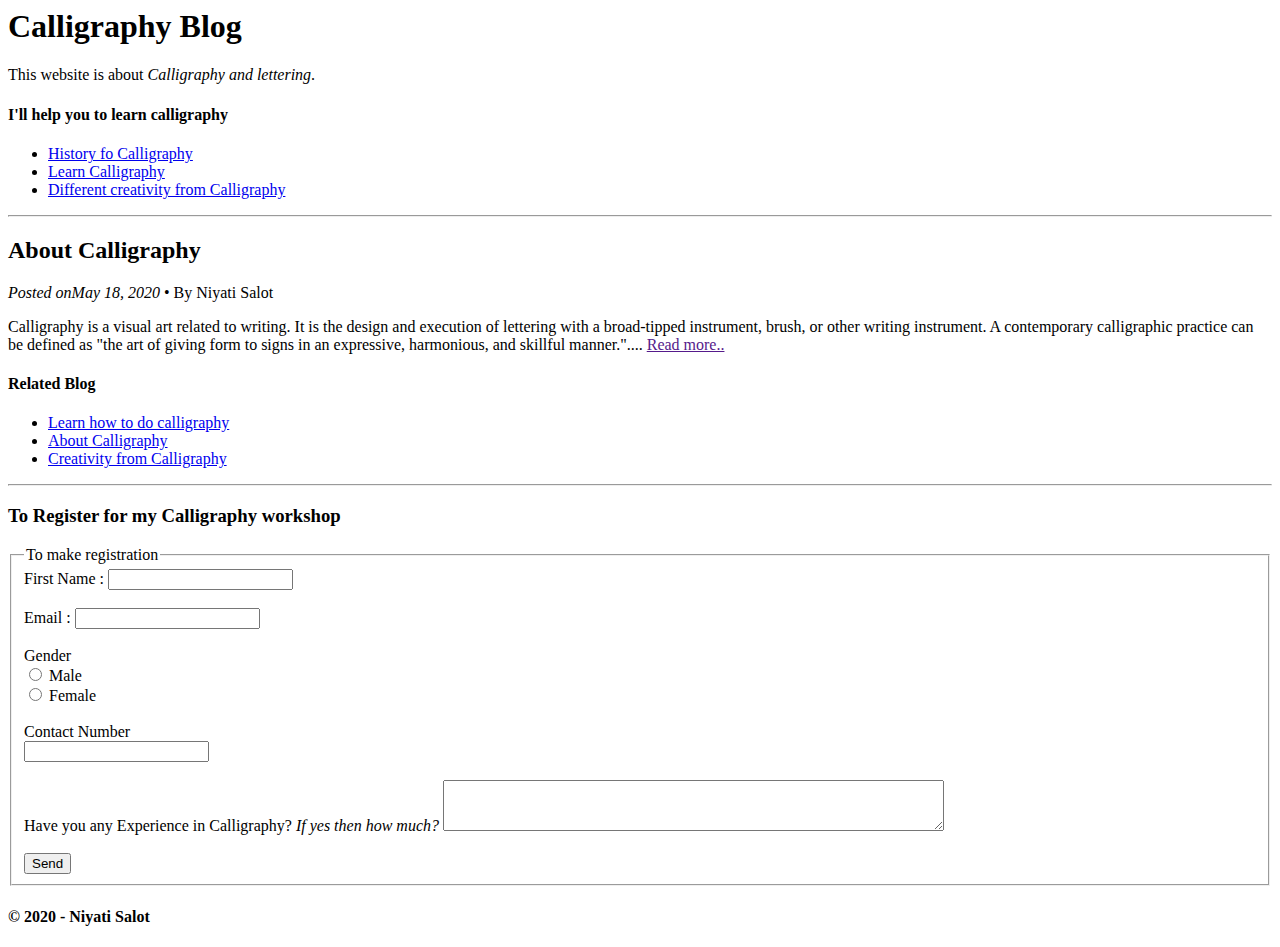
<file: html5.html>
<html>
    <head>
        
    </head>
    <body>
        <header class="blog-header">
            <h1>Calligraphy Blog</h1>
            <p>This website is about <em>Calligraphy and lettering</em>.</p>
            <nav class="navi">
                <h4>I'll help you to learn calligraphy</h4>
                <ul>
                    <li><a href="https://en.wikipedia.org/wiki/Calligraphy">History fo Calligraphy</a></li>
                    <li><a href="https://www.calligraphy.org/">Learn Calligraphy</a></li>
                    <li><a href="https://www.pinterest.com/uprinting/creative-calligraphy/">Different creativity from Calligraphy</a></li>
                </ul>
            </nav>
        </header>
        <hr>
        <div class="blog-content">
        <article class="post-excert">
        <section class="post=-head">
            <h2>About Calligraphy</h2>
            <em>Posted on<time>May 18, 2020</time></em> &bull; <span class="author">By Niyati Salot</span>
            </section>
            <section class="post-content">
            <p>Calligraphy is a visual art related to writing. It is the design and execution of lettering with a broad-tipped instrument, brush, or other writing instrument. A contemporary calligraphic practice can be defined as "the art of giving form to signs in an expressive, harmonious, and skillful manner."....
            <a href="">Read more..</a>
        </p>
            </section>
        </article>
        </div>
        <aside class="primary-aside">
            <h4>Related Blog</h4>
            <ul>
                <li><a href="https://en.wikipedia.org/wiki/Calligraphy">Learn how to do calligraphy</a></li>
                <li><a href="https://www.calligraphy.org/">About Calligraphy</a></li>
                <li><a href="https://www.pinterest.com/uprinting/creative-calligraphy/">Creativity from Calligraphy</a></li>

            </ul>
        </aside>
        <hr>
        <div class="register">
            <h3>To Register for my Calligraphy workshop</h3>
            
            <form>
            <fieldset>
                <legend>To make registration</legend>
                <lable>First Name :</lable>
                <input type="text" name="fname">
                <br><br>
                <lable>Email :</lable>
                <input type="email" name= "fname">
                <br>
                <br>
                <lable>Gender</lable><br>
                <input type="radio" name=Gender> Male <br>
                <input type="radio" name=Gender> Female 
                <br><br>
                <lable>Contact Number</lable><br>
                <input text="text" name="phn">
                <br>
                <br>
                <lable>Have you any Experience in Calligraphy?<em> If yes then how much?</em></lable>
               <textarea rows=3 cols="60"></textarea>
                    <br><br>
                <input type="submit" value="Send">
            </fieldset>
        </form>
        </div>
        
        <footer class="blog-footer">
        <h4> &copy; 2020 &#45; Niyati Salot</h4>
        </footer>
        
    </body>
</html>
</file>
